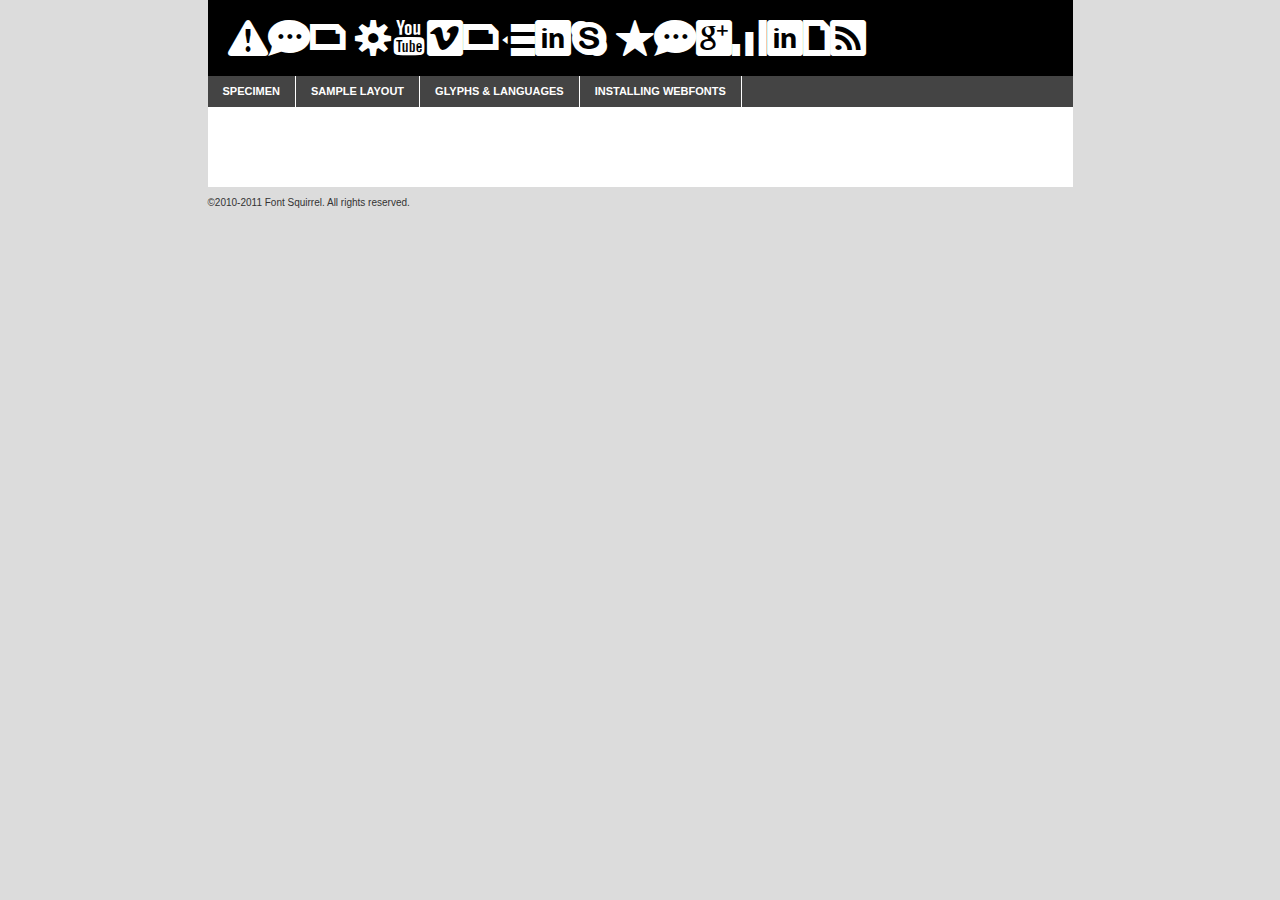
<file: styles/webSymbolsFont/symbols4web-demo.html>
<!DOCTYPE html PUBLIC "-//W3C//DTD XHTML 1.0 Transitional//EN"
	"http://www.w3.org/TR/xhtml1/DTD/xhtml1-transitional.dtd">

<html xmlns="http://www.w3.org/1999/xhtml" xml:lang="en" lang="en">
<head>
	<meta http-equiv="Content-Type" content="text/html; charset=utf-8" />
	<script src="http://ajax.googleapis.com/ajax/libs/jquery/1.7.2/jquery.min.js" type="text/javascript" charset="utf-8"></script>
	<script src="specimen_files/easytabs.js" type="text/javascript" charset="utf-8"></script>
	<link rel="stylesheet" href="specimen_files/specimen_stylesheet.css" type="text/css" charset="utf-8" />
	<link rel="stylesheet" href="stylesheet.css" type="text/css" charset="utf-8" />

	<style type="text/css">
					body{
				font-family: 'web_symbolsregular';
							}
		</style>

	<title>Web Symbols Regular Specimen</title>
	
	
	<script type="text/javascript" charset="utf-8">
		$(document).ready(function() {
			$('#container').easyTabs({defaultContent:1});
		});
	</script>
</head>

<body>
<div id="container">
	<div id="header">
		Web Symbols Regular	</div>
	<ul class="tabs">
		<li><a href="#specimen">Specimen</a></li>
		<li><a href="#layout">Sample Layout</a></li>
				<li><a href="#glyphs">Glyphs &amp; Languages</a></li>
		<li><a href="#installing">Installing Webfonts</a></li>
		
	</ul>
	
	<div id="main_content">

		
			<div id="specimen">
		
				<div class="section">
					<div class="grid12 firstcol">
						<div class="huge">AaBb</div>
					</div>
				</div>
		
				<div class="section">
					<div class="glyph_range">A&#x200B;B&#x200b;C&#x200b;D&#x200b;E&#x200b;F&#x200b;G&#x200b;H&#x200b;I&#x200b;J&#x200b;K&#x200b;L&#x200b;M&#x200b;N&#x200b;O&#x200b;P&#x200b;Q&#x200b;R&#x200b;S&#x200b;T&#x200b;U&#x200b;V&#x200b;W&#x200b;X&#x200b;Y&#x200b;Z&#x200b;a&#x200b;b&#x200b;c&#x200b;d&#x200b;e&#x200b;f&#x200b;g&#x200b;h&#x200b;i&#x200b;j&#x200b;k&#x200b;l&#x200b;m&#x200b;n&#x200b;o&#x200b;p&#x200b;q&#x200b;r&#x200b;s&#x200b;t&#x200b;u&#x200b;v&#x200b;w&#x200b;x&#x200b;y&#x200b;z&#x200b;1&#x200b;2&#x200b;3&#x200b;4&#x200b;5&#x200b;6&#x200b;7&#x200b;8&#x200b;9&#x200b;0&#x200b;&amp;&#x200b;.&#x200b;,&#x200b;?&#x200b;!&#x200b;&#64;&#x200b;(&#x200b;)&#x200b;#&#x200b;$&#x200b;%&#x200b;*&#x200b;+&#x200b;-&#x200b;=&#x200b;:&#x200b;;</div>
				</div>
				<div class="section">
					<div class="grid12 firstcol">
						<table class="sample_table">
							<tr><td>10</td><td class="size10">abcdefghijklmnopqrstuvwxyzABCDEFGHIJKLMNOPQRSTUVWXYZ0123456789abcdefghijklmnopqrstuvwxyzABCDEFGHIJKLMNOPQRSTUVWXYZ0123456789abcdefghijklmnopqrstuvwxyzABCDEFGHIJKLMNOPQRSTUVWXYZ</td></tr>
							<tr><td>11</td><td class="size11">abcdefghijklmnopqrstuvwxyzABCDEFGHIJKLMNOPQRSTUVWXYZ0123456789abcdefghijklmnopqrstuvwxyzABCDEFGHIJKLMNOPQRSTUVWXYZ0123456789abcdefghijklmnopqrstuvwxyzABCDEFGHIJKLMNOPQRSTUVWXYZ</td></tr>
							<tr><td>12</td><td class="size12">abcdefghijklmnopqrstuvwxyzABCDEFGHIJKLMNOPQRSTUVWXYZ0123456789abcdefghijklmnopqrstuvwxyzABCDEFGHIJKLMNOPQRSTUVWXYZ0123456789abcdefghijklmnopqrstuvwxyzABCDEFGHIJKLMNOPQRSTUVWXYZ</td></tr>
							<tr><td>13</td><td class="size13">abcdefghijklmnopqrstuvwxyzABCDEFGHIJKLMNOPQRSTUVWXYZ0123456789abcdefghijklmnopqrstuvwxyzABCDEFGHIJKLMNOPQRSTUVWXYZ0123456789abcdefghijklmnopqrstuvwxyzABCDEFGHIJKLMNOPQRSTUVWXYZ</td></tr>
							<tr><td>14</td><td class="size14">abcdefghijklmnopqrstuvwxyzABCDEFGHIJKLMNOPQRSTUVWXYZ0123456789abcdefghijklmnopqrstuvwxyzABCDEFGHIJKLMNOPQRSTUVWXYZ0123456789abcdefghijklmnopqrstuvwxyzABCDEFGHIJKLMNOPQRSTUVWXYZ</td></tr>
							<tr><td>16</td><td class="size16">abcdefghijklmnopqrstuvwxyzABCDEFGHIJKLMNOPQRSTUVWXYZ0123456789abcdefghijklmnopqrstuvwxyzABCDEFGHIJKLMNOPQRSTUVWXYZ</td></tr>
							<tr><td>18</td><td class="size18">abcdefghijklmnopqrstuvwxyzABCDEFGHIJKLMNOPQRSTUVWXYZ0123456789abcdefghijklmnopqrstuvwxyzABCDEFGHIJKLMNOPQRSTUVWXYZ</td></tr>
							<tr><td>20</td><td class="size20">abcdefghijklmnopqrstuvwxyzABCDEFGHIJKLMNOPQRSTUVWXYZ0123456789abcdefghijklmnopqrstuvwxyzABCDEFGHIJKLMNOPQRSTUVWXYZ</td></tr>
							<tr><td>24</td><td class="size24">abcdefghijklmnopqrstuvwxyzABCDEFGHIJKLMNOPQRSTUVWXYZ0123456789abcdefghijklmnopqrstuvwxyzABCDEFGHIJKLMNOPQRSTUVWXYZ</td></tr>
							<tr><td>30</td><td class="size30">abcdefghijklmnopqrstuvwxyzABCDEFGHIJKLMNOPQRSTUVWXYZ0123456789abcdefghijklmnopqrstuvwxyzABCDEFGHIJKLMNOPQRSTUVWXYZ</td></tr>
							<tr><td>36</td><td class="size36">abcdefghijklmnopqrstuvwxyzABCDEFGHIJKLMNOPQRSTUVWXYZ0123456789abcdefghijklmnopqrstuvwxyzABCDEFGHIJKLMNOPQRSTUVWXYZ</td></tr>
							<tr><td>48</td><td class="size48">abcdefghijklmnopqrstuvwxyzABCDEFGHIJKLMNOPQRSTUVWXYZ0123456789abcdefghijklmnopqrstuvwxyzABCDEFGHIJKLMNOPQRSTUVWXYZ</td></tr>
							<tr><td>60</td><td class="size60">abcdefghijklmnopqrstuvwxyzABCDEFGHIJKLMNOPQRSTUVWXYZ0123456789abcdefghijklmnopqrstuvwxyzABCDEFGHIJKLMNOPQRSTUVWXYZ</td></tr>
							<tr><td>72</td><td class="size72">abcdefghijklmnopqrstuvwxyzABCDEFGHIJKLMNOPQRSTUVWXYZ0123456789abcdefghijklmnopqrstuvwxyzABCDEFGHIJKLMNOPQRSTUVWXYZ</td></tr>
							<tr><td>90</td><td class="size90">abcdefghijklmnopqrstuvwxyzABCDEFGHIJKLMNOPQRSTUVWXYZ0123456789abcdefghijklmnopqrstuvwxyzABCDEFGHIJKLMNOPQRSTUVWXYZ</td></tr>
						</table>
				
					</div>
			
				</div>
		
		
		
								<div class="section" id="bodycomparison">


										<div id="xheight">
				<div class="fontbody">&#x25FC;&#x25FC;&#x25FC;&#x25FC;&#x25FC;&#x25FC;&#x25FC;&#x25FC;&#x25FC;&#x25FC;&#x25FC;&#x25FC;&#x25FC;&#x25FC;&#x25FC;&#x25FC;&#x25FC;&#x25FC;&#x25FC;&#x25FC;&#x25FC;&#x25FC;&#x25FC;&#x25FC;&#x25FC;&#x25FC;&#x25FC;&#x25FC;&#x25FC;&#x25FC;&#x25FC;&#x25FC;&#x25FC;&#x25FC;&#x25FC;&#x25FC;&#x25FC;&#x25FC;&#x25FC;&#x25FC;&#x25FC;&#x25FC;&#x25FC;&#x25FC;&#x25FC;&#x25FC;&#x25FC;&#x25FC;&#x25FC;&#x25FC;&#x25FC;&#x25FC;&#x25FC;&#x25FC;&#x25FC;&#x25FC;&#x25FC;&#x25FC;&#x25FC;&#x25FC;&#x25FC;&#x25FC;&#x25FC;&#x25FC;&#x25FC;&#x25FC;&#x25FC;&#x25FC;&#x25FC;&#x25FC;&#x25FC;&#x25FC;&#x25FC;&#x25FC;&#x25FC;&#x25FC;&#x25FC;&#x25FC;&#x25FC;&#x25FC;&#x25FC;&#x25FC;&#x25FC;&#x25FC;&#x25FC;&#x25FC;&#x25FC;&#x25FC;&#x25FC;&#x25FC;&#x25FC;&#x25FC;&#x25FC;&#x25FC;&#x25FC;&#x25FC;&#x25FC;&#x25FC;&#x25FC;body</div><div class="arialbody">body</div><div class="verdanabody">body</div><div class="georgiabody">body</div></div>
										<div class="fontbody" style="z-index:1">
											body<span>Web Symbols Regular</span>
										</div>
										<div class="arialbody" style="z-index:1">
											body<span>Arial</span>
										</div>
										<div class="verdanabody" style="z-index:1">
											body<span>Verdana</span>
										</div>
										<div class="georgiabody" style="z-index:1">
											body<span>Georgia</span>
										</div>



								</div>
		
		
				<div class="section psample psample_row1" id="">
					
					<div class="grid2 firstcol">
						<p class="size10"><span>10.</span>Aenean lacinia bibendum nulla sed consectetur. Fusce dapibus, tellus ac cursus commodo, tortor mauris condimentum nibh, ut fermentum massa justo sit amet risus. Nullam id dolor id nibh ultricies vehicula ut id elit. Cum sociis natoque penatibus et magnis dis parturient montes, nascetur ridiculus mus. Nulla vitae elit libero, a pharetra augue.</p>
			
					</div>
					<div class="grid3">
						<p class="size11"><span>11.</span>Aenean lacinia bibendum nulla sed consectetur. Fusce dapibus, tellus ac cursus commodo, tortor mauris condimentum nibh, ut fermentum massa justo sit amet risus. Nullam id dolor id nibh ultricies vehicula ut id elit. Cum sociis natoque penatibus et magnis dis parturient montes, nascetur ridiculus mus. Nulla vitae elit libero, a pharetra augue.</p>
			
					</div>
					<div class="grid3">
						<p class="size12"><span>12.</span>Aenean lacinia bibendum nulla sed consectetur. Fusce dapibus, tellus ac cursus commodo, tortor mauris condimentum nibh, ut fermentum massa justo sit amet risus. Nullam id dolor id nibh ultricies vehicula ut id elit. Cum sociis natoque penatibus et magnis dis parturient montes, nascetur ridiculus mus. Nulla vitae elit libero, a pharetra augue.</p>
			
					</div>
					<div class="grid4">
						<p class="size13"><span>13.</span>Aenean lacinia bibendum nulla sed consectetur. Fusce dapibus, tellus ac cursus commodo, tortor mauris condimentum nibh, ut fermentum massa justo sit amet risus. Nullam id dolor id nibh ultricies vehicula ut id elit. Cum sociis natoque penatibus et magnis dis parturient montes, nascetur ridiculus mus. Nulla vitae elit libero, a pharetra augue.</p>
			
					</div>
					<div class="white_blend"></div>
					
				</div>
				<div class="section psample psample_row2" id="">
					<div class="grid3 firstcol">
						<p class="size14"><span>14.</span>Aenean lacinia bibendum nulla sed consectetur. Fusce dapibus, tellus ac cursus commodo, tortor mauris condimentum nibh, ut fermentum massa justo sit amet risus. Nullam id dolor id nibh ultricies vehicula ut id elit. Cum sociis natoque penatibus et magnis dis parturient montes, nascetur ridiculus mus. Nulla vitae elit libero, a pharetra augue.</p>
			
					</div>
					<div class="grid4">
						<p class="size16"><span>16.</span>Aenean lacinia bibendum nulla sed consectetur. Fusce dapibus, tellus ac cursus commodo, tortor mauris condimentum nibh, ut fermentum massa justo sit amet risus. Nullam id dolor id nibh ultricies vehicula ut id elit. Cum sociis natoque penatibus et magnis dis parturient montes, nascetur ridiculus mus. Nulla vitae elit libero, a pharetra augue.</p>
			
					</div>
					<div class="grid5">
						<p class="size18"><span>18.</span>Aenean lacinia bibendum nulla sed consectetur. Fusce dapibus, tellus ac cursus commodo, tortor mauris condimentum nibh, ut fermentum massa justo sit amet risus. Nullam id dolor id nibh ultricies vehicula ut id elit. Cum sociis natoque penatibus et magnis dis parturient montes, nascetur ridiculus mus. Nulla vitae elit libero, a pharetra augue.</p>
			
					</div>

					<div class="white_blend"></div>

				</div>
				
				<div class="section psample psample_row3" id="">
					<div class="grid5 firstcol">
						<p class="size20"><span>20.</span>Aenean lacinia bibendum nulla sed consectetur. Fusce dapibus, tellus ac cursus commodo, tortor mauris condimentum nibh, ut fermentum massa justo sit amet risus. Nullam id dolor id nibh ultricies vehicula ut id elit. Cum sociis natoque penatibus et magnis dis parturient montes, nascetur ridiculus mus. Nulla vitae elit libero, a pharetra augue.</p>
					</div>
					<div class="grid7">
						<p class="size24"><span>24.</span>Aenean lacinia bibendum nulla sed consectetur. Fusce dapibus, tellus ac cursus commodo, tortor mauris condimentum nibh, ut fermentum massa justo sit amet risus. Nullam id dolor id nibh ultricies vehicula ut id elit. Cum sociis natoque penatibus et magnis dis parturient montes, nascetur ridiculus mus. Nulla vitae elit libero, a pharetra augue.</p>
					</div>
					
					<div class="white_blend"></div>
					
				</div>
				
				<div class="section psample psample_row4" id="">
					<div class="grid12 firstcol">
						<p class="size30"><span>30.</span>Aenean lacinia bibendum nulla sed consectetur. Fusce dapibus, tellus ac cursus commodo, tortor mauris condimentum nibh, ut fermentum massa justo sit amet risus. Nullam id dolor id nibh ultricies vehicula ut id elit. Cum sociis natoque penatibus et magnis dis parturient montes, nascetur ridiculus mus. Nulla vitae elit libero, a pharetra augue.</p>
					</div>
					<div class="white_blend"></div>
					
				</div>
				
				
				
				<div class="section psample psample_row1 fullreverse">
					<div class="grid2 firstcol">
						<p class="size10"><span>10.</span>Aenean lacinia bibendum nulla sed consectetur. Fusce dapibus, tellus ac cursus commodo, tortor mauris condimentum nibh, ut fermentum massa justo sit amet risus. Nullam id dolor id nibh ultricies vehicula ut id elit. Cum sociis natoque penatibus et magnis dis parturient montes, nascetur ridiculus mus. Nulla vitae elit libero, a pharetra augue.</p>
			
					</div>
					<div class="grid3">
						<p class="size11"><span>11.</span>Aenean lacinia bibendum nulla sed consectetur. Fusce dapibus, tellus ac cursus commodo, tortor mauris condimentum nibh, ut fermentum massa justo sit amet risus. Nullam id dolor id nibh ultricies vehicula ut id elit. Cum sociis natoque penatibus et magnis dis parturient montes, nascetur ridiculus mus. Nulla vitae elit libero, a pharetra augue.</p>
			
					</div>
					<div class="grid3">
						<p class="size12"><span>12.</span>Aenean lacinia bibendum nulla sed consectetur. Fusce dapibus, tellus ac cursus commodo, tortor mauris condimentum nibh, ut fermentum massa justo sit amet risus. Nullam id dolor id nibh ultricies vehicula ut id elit. Cum sociis natoque penatibus et magnis dis parturient montes, nascetur ridiculus mus. Nulla vitae elit libero, a pharetra augue.</p>
			
					</div>
					<div class="grid4">
						<p class="size13"><span>13.</span>Aenean lacinia bibendum nulla sed consectetur. Fusce dapibus, tellus ac cursus commodo, tortor mauris condimentum nibh, ut fermentum massa justo sit amet risus. Nullam id dolor id nibh ultricies vehicula ut id elit. Cum sociis natoque penatibus et magnis dis parturient montes, nascetur ridiculus mus. Nulla vitae elit libero, a pharetra augue.</p>
			
					</div>
					<div class="black_blend"></div>
					
				</div>
				
				<div class="section psample psample_row2 fullreverse">
					<div class="grid3 firstcol">
						<p class="size14"><span>14.</span>Aenean lacinia bibendum nulla sed consectetur. Fusce dapibus, tellus ac cursus commodo, tortor mauris condimentum nibh, ut fermentum massa justo sit amet risus. Nullam id dolor id nibh ultricies vehicula ut id elit. Cum sociis natoque penatibus et magnis dis parturient montes, nascetur ridiculus mus. Nulla vitae elit libero, a pharetra augue.</p>
			
					</div>
					<div class="grid4">
						<p class="size16"><span>16.</span>Aenean lacinia bibendum nulla sed consectetur. Fusce dapibus, tellus ac cursus commodo, tortor mauris condimentum nibh, ut fermentum massa justo sit amet risus. Nullam id dolor id nibh ultricies vehicula ut id elit. Cum sociis natoque penatibus et magnis dis parturient montes, nascetur ridiculus mus. Nulla vitae elit libero, a pharetra augue.</p>
			
					</div>
					<div class="grid5">
						<p class="size18"><span>18.</span>Aenean lacinia bibendum nulla sed consectetur. Fusce dapibus, tellus ac cursus commodo, tortor mauris condimentum nibh, ut fermentum massa justo sit amet risus. Nullam id dolor id nibh ultricies vehicula ut id elit. Cum sociis natoque penatibus et magnis dis parturient montes, nascetur ridiculus mus. Nulla vitae elit libero, a pharetra augue.</p>
			
					</div>
					<div class="black_blend"></div>

				</div>
				
				<div class="section psample fullreverse psample_row3" id="">
					<div class="grid5 firstcol">
						<p class="size20"><span>20.</span>Aenean lacinia bibendum nulla sed consectetur. Fusce dapibus, tellus ac cursus commodo, tortor mauris condimentum nibh, ut fermentum massa justo sit amet risus. Nullam id dolor id nibh ultricies vehicula ut id elit. Cum sociis natoque penatibus et magnis dis parturient montes, nascetur ridiculus mus. Nulla vitae elit libero, a pharetra augue.</p>
					</div>
					<div class="grid7">
						<p class="size24"><span>24.</span>Aenean lacinia bibendum nulla sed consectetur. Fusce dapibus, tellus ac cursus commodo, tortor mauris condimentum nibh, ut fermentum massa justo sit amet risus. Nullam id dolor id nibh ultricies vehicula ut id elit. Cum sociis natoque penatibus et magnis dis parturient montes, nascetur ridiculus mus. Nulla vitae elit libero, a pharetra augue.</p>
					</div>
					
					<div class="black_blend"></div>
					
				</div>
				
				<div class="section psample fullreverse psample_row4" id="" style="border-bottom: 20px #000 solid;">
					<div class="grid12 firstcol">
						<p class="size30"><span>30.</span>Aenean lacinia bibendum nulla sed consectetur. Fusce dapibus, tellus ac cursus commodo, tortor mauris condimentum nibh, ut fermentum massa justo sit amet risus. Nullam id dolor id nibh ultricies vehicula ut id elit. Cum sociis natoque penatibus et magnis dis parturient montes, nascetur ridiculus mus. Nulla vitae elit libero, a pharetra augue.</p>
					</div>
					<div class="black_blend"></div>
					
				</div>
				
				
				
				
			</div>
			
			<div id="layout">
				
				<div class="section">
					
					<div class="grid12 firstcol">
						<h1>Lorem Ipsum Dolor</h1>
						<h2>Etiam porta sem malesuada magna mollis euismod</h2>
						
						<p class="byline">By <a href="#link">Aenean Lacinia</a></p>
					</div>
				</div>
				<div class="section">
					<div class="grid8 firstcol">
						<p class="large">Donec sed odio dui. Morbi leo risus, porta ac consectetur ac, vestibulum at eros. Fusce dapibus, tellus ac cursus commodo, tortor mauris condimentum nibh, ut fermentum massa justo sit amet risus. </p>

						
						<h3>Pellentesque ornare sem</h3>

						<p>Maecenas sed diam eget risus varius blandit sit amet non magna. Maecenas faucibus mollis interdum. Donec ullamcorper nulla non metus auctor fringilla. Nullam id dolor id nibh ultricies vehicula ut id elit. Nullam id dolor id nibh ultricies vehicula ut id elit. </p>

						<p>Aenean eu leo quam. Pellentesque ornare sem lacinia quam venenatis vestibulum. Lorem ipsum dolor sit amet, consectetur adipiscing elit. Cum sociis natoque penatibus et magnis dis parturient montes, nascetur ridiculus mus. </p>

						<p>Nulla vitae elit libero, a pharetra augue. Praesent commodo cursus magna, vel scelerisque nisl consectetur et. Aenean lacinia bibendum nulla sed consectetur. </p>

						<p>Nullam quis risus eget urna mollis ornare vel eu leo. Nullam quis risus eget urna mollis ornare vel eu leo. Maecenas sed diam eget risus varius blandit sit amet non magna. Donec ullamcorper nulla non metus auctor fringilla. </p>

						<h3>Cras mattis consectetur</h3>

						<p>Aenean eu leo quam. Pellentesque ornare sem lacinia quam venenatis vestibulum. Aenean lacinia bibendum nulla sed consectetur. Integer posuere erat a ante venenatis dapibus posuere velit aliquet. Cras mattis consectetur purus sit amet fermentum. </p>

						<p>Nullam id dolor id nibh ultricies vehicula ut id elit. Nullam quis risus eget urna mollis ornare vel eu leo. Cras mattis consectetur purus sit amet fermentum.</p>
					</div>
					
					<div class="grid4 sidebar">
						
						<div class="box reverse">
							<p class="last">Nullam quis risus eget urna mollis ornare vel eu leo. Donec ullamcorper nulla non metus auctor fringilla. Cras mattis consectetur purus sit amet fermentum. Sed posuere consectetur est at lobortis. Lorem ipsum dolor sit amet, consectetur adipiscing elit. </p>
						</div>
						
						<p class="caption">Maecenas sed diam eget risus varius.</p>

						<p>Vestibulum id ligula porta felis euismod semper. Integer posuere erat a ante venenatis dapibus posuere velit aliquet. Vestibulum id ligula porta felis euismod semper. Sed posuere consectetur est at lobortis. Maecenas sed diam eget risus varius blandit sit amet non magna. Fusce dapibus, tellus ac cursus commodo, tortor mauris condimentum nibh, ut fermentum massa justo sit amet risus. </p>

					

						<p>Duis mollis, est non commodo luctus, nisi erat porttitor ligula, eget lacinia odio sem nec elit. Aenean lacinia bibendum nulla sed consectetur. Vivamus sagittis lacus vel augue laoreet rutrum faucibus dolor auctor. Aenean lacinia bibendum nulla sed consectetur. Nullam quis risus eget urna mollis ornare vel eu leo. </p>

						<p>Praesent commodo cursus magna, vel scelerisque nisl consectetur et. Donec ullamcorper nulla non metus auctor fringilla. Maecenas faucibus mollis interdum. Fusce dapibus, tellus ac cursus commodo, tortor mauris condimentum nibh, ut fermentum massa justo sit amet risus. </p>

					</div>
				</div>
				
			</div>


			



		<div id="glyphs">
			<div class="section">
				<div class="grid12 firstcol">
			
				<h1>Language Support</h1>
				<p>The subset of Web Symbols Regular in this kit supports the following languages:<br />
			
									</p>
				<h1>Glyph Chart</h1>
				<p>The subset of Web Symbols Regular in this kit includes all the glyphs listed below. Unicode entities are included above each glyph to help you insert individual characters into your layout.</p>
				<div id="glyph_chart">
			
																				 <div><p>&amp;#32;</p>&#32;</div>
																				 <div><p>&amp;#33;</p>&#33;</div>
																				 <div><p>&amp;#35;</p>&#35;</div>
																				 <div><p>&amp;#37;</p>&#37;</div>
																				 <div><p>&amp;#38;</p>&#38;</div>
																				 <div><p>&amp;#39;</p>&#39;</div>
																				 <div><p>&amp;#40;</p>&#40;</div>
																				 <div><p>&amp;#41;</p>&#41;</div>
																				 <div><p>&amp;#42;</p>&#42;</div>
																				 <div><p>&amp;#43;</p>&#43;</div>
																				 <div><p>&amp;#44;</p>&#44;</div>
																				 <div><p>&amp;#45;</p>&#45;</div>
																				 <div><p>&amp;#46;</p>&#46;</div>
																				 <div><p>&amp;#47;</p>&#47;</div>
																				 <div><p>&amp;#48;</p>&#48;</div>
																				 <div><p>&amp;#49;</p>&#49;</div>
																				 <div><p>&amp;#50;</p>&#50;</div>
																				 <div><p>&amp;#51;</p>&#51;</div>
																				 <div><p>&amp;#52;</p>&#52;</div>
																				 <div><p>&amp;#53;</p>&#53;</div>
																				 <div><p>&amp;#54;</p>&#54;</div>
																				 <div><p>&amp;#55;</p>&#55;</div>
																				 <div><p>&amp;#58;</p>&#58;</div>
																				 <div><p>&amp;#59;</p>&#59;</div>
																				 <div><p>&amp;#60;</p>&#60;</div>
																				 <div><p>&amp;#62;</p>&#62;</div>
																				 <div><p>&amp;#63;</p>&#63;</div>
																				 <div><p>&amp;#64;</p>&#64;</div>
																				 <div><p>&amp;#65;</p>&#65;</div>
																				 <div><p>&amp;#66;</p>&#66;</div>
																				 <div><p>&amp;#67;</p>&#67;</div>
																				 <div><p>&amp;#68;</p>&#68;</div>
																				 <div><p>&amp;#70;</p>&#70;</div>
																				 <div><p>&amp;#72;</p>&#72;</div>
																				 <div><p>&amp;#73;</p>&#73;</div>
																				 <div><p>&amp;#74;</p>&#74;</div>
																				 <div><p>&amp;#75;</p>&#75;</div>
																				 <div><p>&amp;#76;</p>&#76;</div>
																				 <div><p>&amp;#77;</p>&#77;</div>
																				 <div><p>&amp;#78;</p>&#78;</div>
																				 <div><p>&amp;#79;</p>&#79;</div>
																				 <div><p>&amp;#80;</p>&#80;</div>
																				 <div><p>&amp;#81;</p>&#81;</div>
																				 <div><p>&amp;#82;</p>&#82;</div>
																				 <div><p>&amp;#83;</p>&#83;</div>
																				 <div><p>&amp;#84;</p>&#84;</div>
																				 <div><p>&amp;#85;</p>&#85;</div>
																				 <div><p>&amp;#86;</p>&#86;</div>
																				 <div><p>&amp;#87;</p>&#87;</div>
																				 <div><p>&amp;#88;</p>&#88;</div>
																				 <div><p>&amp;#90;</p>&#90;</div>
																				 <div><p>&amp;#91;</p>&#91;</div>
																				 <div><p>&amp;#92;</p>&#92;</div>
																				 <div><p>&amp;#93;</p>&#93;</div>
																				 <div><p>&amp;#95;</p>&#95;</div>
																				 <div><p>&amp;#96;</p>&#96;</div>
																				 <div><p>&amp;#97;</p>&#97;</div>
																				 <div><p>&amp;#98;</p>&#98;</div>
																				 <div><p>&amp;#99;</p>&#99;</div>
																				 <div><p>&amp;#100;</p>&#100;</div>
																				 <div><p>&amp;#101;</p>&#101;</div>
																				 <div><p>&amp;#102;</p>&#102;</div>
																				 <div><p>&amp;#103;</p>&#103;</div>
																				 <div><p>&amp;#104;</p>&#104;</div>
																				 <div><p>&amp;#105;</p>&#105;</div>
																				 <div><p>&amp;#106;</p>&#106;</div>
																				 <div><p>&amp;#107;</p>&#107;</div>
																				 <div><p>&amp;#108;</p>&#108;</div>
																				 <div><p>&amp;#109;</p>&#109;</div>
																				 <div><p>&amp;#110;</p>&#110;</div>
																				 <div><p>&amp;#111;</p>&#111;</div>
																				 <div><p>&amp;#112;</p>&#112;</div>
																				 <div><p>&amp;#113;</p>&#113;</div>
																				 <div><p>&amp;#114;</p>&#114;</div>
																				 <div><p>&amp;#115;</p>&#115;</div>
																				 <div><p>&amp;#116;</p>&#116;</div>
																				 <div><p>&amp;#117;</p>&#117;</div>
																				 <div><p>&amp;#118;</p>&#118;</div>
																				 <div><p>&amp;#119;</p>&#119;</div>
																				 <div><p>&amp;#120;</p>&#120;</div>
																				 <div><p>&amp;#121;</p>&#121;</div>
																				 <div><p>&amp;#122;</p>&#122;</div>
																				 <div><p>&amp;#123;</p>&#123;</div>
																				 <div><p>&amp;#125;</p>&#125;</div>
																				 <div><p>&amp;#126;</p>&#126;</div>
																				 <div><p>&amp;#160;</p>&#160;</div>
																				 <div><p>&amp;#173;</p>&#173;</div>
																				 <div><p>&amp;#178;</p>&#178;</div>
																				 <div><p>&amp;#179;</p>&#179;</div>
																				 <div><p>&amp;#185;</p>&#185;</div>
																				 <div><p>&amp;#215;</p>&#215;</div>
																				 <div><p>&amp;#8192;</p>&#8192;</div>
																				 <div><p>&amp;#8193;</p>&#8193;</div>
																				 <div><p>&amp;#8194;</p>&#8194;</div>
																				 <div><p>&amp;#8195;</p>&#8195;</div>
																				 <div><p>&amp;#8196;</p>&#8196;</div>
																				 <div><p>&amp;#8197;</p>&#8197;</div>
																				 <div><p>&amp;#8198;</p>&#8198;</div>
																				 <div><p>&amp;#8199;</p>&#8199;</div>
																				 <div><p>&amp;#8200;</p>&#8200;</div>
																				 <div><p>&amp;#8201;</p>&#8201;</div>
																				 <div><p>&amp;#8202;</p>&#8202;</div>
																				 <div><p>&amp;#8208;</p>&#8208;</div>
																				 <div><p>&amp;#8209;</p>&#8209;</div>
																				 <div><p>&amp;#8210;</p>&#8210;</div>
																				 <div><p>&amp;#8211;</p>&#8211;</div>
																				 <div><p>&amp;#8212;</p>&#8212;</div>
																				 <div><p>&amp;#8239;</p>&#8239;</div>
																				 <div><p>&amp;#8287;</p>&#8287;</div>
																				 <div><p>&amp;#9724;</p>&#9724;</div>
																																																</div>	
				</div>
		
		
			</div>
		</div>
		
		
		<div id="specs">
			
		</div>
	
		<div id="installing">
			<div class="section">
				<div class="grid7 firstcol">
					<h1>Installing Webfonts</h1>
					
					<p>Webfonts are supported by all major browser platforms but not all in the same way. There are currently four different font formats that must be included in order to target all browsers. This includes TTF, WOFF, EOT and SVG.</p>
					
					<h2>1. Upload your webfonts</h2>
					<p>You must upload your webfont kit to your website. They should be in or near the same directory as your CSS files.</p>
					
					<h2>2. Include the webfont stylesheet</h2>
					<p>A special CSS @font-face declaration helps the various browsers select the appropriate font it needs without causing you a bunch of headaches. Learn more about this syntax by reading the <a href="http://www.fontspring.com/blog/further-hardening-of-the-bulletproof-syntax">Fontspring blog post</a> about it. The code for it is as follows:</p>


<code>
@font-face{ 
	font-family: 'MyWebFont';
	src: url('WebFont.eot');
	src: url('WebFont.eot?#iefix') format('embedded-opentype'),
	     url('WebFont.woff') format('woff'),
	     url('WebFont.ttf') format('truetype'),
	     url('WebFont.svg#webfont') format('svg');
}
</code>

	<p>We've already gone ahead and generated the code for you. All you have to do is link to the stylesheet in your HTML, like this:</p>
	<code>&lt;link rel=&quot;stylesheet&quot; href=&quot;stylesheet.css&quot; type=&quot;text/css&quot; charset=&quot;utf-8&quot; /&gt;</code>

					<h2>3. Modify your own stylesheet</h2>
					<p>To take advantage of your new fonts, you must tell your stylesheet to use them. Look at the original @font-face declaration above and find the property called "font-family." The name linked there will be what you use to reference the font. Prepend that webfont name to the font stack in the "font-family" property, inside the selector you want to change. For example:</p>
<code>p { font-family: 'WebFont', Arial, sans-serif; }</code>

<h2>4. Test</h2>
<p>Getting webfonts to work cross-browser <em>can</em> be tricky. Use the information in the sidebar to help you if you find that fonts aren't loading in a particular browser.</p>
				</div>
				
				<div class="grid5 sidebar">
					<div class="box">
						<h2>Troubleshooting<br />Font-Face Problems</h2>
						<p>Having trouble getting your webfonts to load in your new website? Here are some tips to sort out what might be the problem.</p>

						<h3>Fonts not showing in any browser</h3>

						<p>This sounds like you need to work on the plumbing. You either did not upload the fonts to the correct directory, or you did not link the fonts properly in the CSS. If you've confirmed that all this is correct and you still have a problem, take a look at your .htaccess file and see if requests are getting intercepted.</p>

						<h3>Fonts not loading in iPhone or iPad</h3>

						<p>The most common problem here is that you are serving the fonts from an IIS server. IIS refuses to serve files that have unknown MIME types. If that is the case, you must set the MIME type for SVG to "image/svg+xml" in the server settings. Follow these instructions from Microsoft if you need help.</p>

						<h3>Fonts not loading in Firefox</h3>

						<p>The primary reason for this failure? You are still using a version Firefox older than 3.5. So upgrade already! If that isn't it, then you are very likely serving fonts from a different domain. Firefox requires that all font assets be served from the same domain. Lastly it is possible that you need to add WOFF to your list of MIME types (if you are serving via IIS.)</p>

						<h3>Fonts not loading in IE</h3>

						<p>Are you looking at Internet Explorer on an actual Windows machine or are you cheating by using a service like Adobe BrowserLab? Many of these screenshot services do not render @font-face for IE. Best to test it on a real machine.</p>

						<h3>Fonts not loading in IE9</h3>

						<p>IE9, like Firefox, requires that fonts be served from the same domain as the website. Make sure that is the case.</p>
					</div>
				</div>
			</div>
			
		</div>
	
	</div>
	<div id="footer">
		<p>&copy;2010-2011 Font Squirrel. All rights reserved.</p>
	</div>
</div>
</body>
</html>
</file>
<file: styles/webSymbolsFont/stylesheet.css>
/* Generated by Font Squirrel (http://www.fontsquirrel.com) on July 27, 2014 */



@font-face {
    font-family: 'web_symbolsregular';
    src: url('symbols4web-webfont.eot');
    src: url('symbols4web-webfont.eot?#iefix') format('embedded-opentype'),
         url('symbols4web-webfont.woff') format('woff'),
         url('symbols4web-webfont.ttf') format('truetype'),
         url('symbols4web-webfont.svg#web_symbolsregular') format('svg');
    font-weight: normal;
    font-style: normal;

}
</file>
<file: styles/webSymbolsFont/specimen_files/specimen_stylesheet.css>
@import url('grid_12-825-55-15.css');

/*  
	CSS Reset by Eric Meyer - Released under Public Domain
    http://meyerweb.com/eric/tools/css/reset/
*/
html, body, div, span, applet, object, iframe,
h1, h2, h3, h4, h5, h6, p, blockquote, pre,
a, abbr, acronym, address, big, cite, code,
del, dfn, em, font, img, ins, kbd, q, s, samp,
small, strike, strong, sub, sup, tt, var,
b, u, i, center, dl, dt, dd, ol, ul, li,
fieldset, form, label, legend, table, 
caption, tbody, tfoot, thead, tr, th, td 
                  {margin: 0;padding: 0;border: 0;outline: 0;
                  font-size: 100%;vertical-align: baseline;
                  background: transparent;}
body              {line-height: 1;}
ol, ul            {list-style: none;}
blockquote, q     {quotes: none;}
blockquote:before, blockquote:after,
q:before, q:after {content: '';	content: none;}
:focus            {outline: 0;}
ins               {text-decoration: none;}
del               {text-decoration: line-through;}
table             {border-collapse: collapse;border-spacing: 0;}




body {
	color: #000;
	background-color: #dcdcdc;
}

a {
	text-decoration: none;
	color: #1883ba;
}

h1{
	font-size: 32px;
	font-weight: normal;
	font-style: normal;
	margin-bottom: 18px;
}

h2{
	font-size: 18px;
}

#container {
	width: 865px;
	margin: 0px auto;
}


#header {
	padding: 20px;
	font-size: 36px;
	background-color: #000;
	color: #fff;
}

#header span {
	color: #666;
}
#main_content {
	background-color: #fff;
	padding: 60px 20px 20px;
}


#footer p {
	margin: 0;
	padding-top: 10px;
	padding-bottom: 50px;
	color: #333;
	font: 10px Arial, sans-serif;
}

.tabs {
	width: 100%;
	height: 31px;
	background-color: #444;
}
.tabs li {
	float:  left;
	margin: 0;
	overflow: hidden;
	background-color: #444;
}
.tabs li a {
	display: block;
	color: #fff;
	text-decoration: none;
	font: bold 11px/11px 'Arial';
	text-transform: uppercase;
	padding: 10px 15px;
	border-right: 1px solid #fff;
}

.tabs li a:hover {
		background-color: #00b3ff;

}

.tabs li.active a {
	color:  #000;
	background-color: #fff;
}



div.huge {
	
	font-size: 300px;
	line-height: 1em;
	padding: 0;
	letter-spacing: -.02em;
	overflow: hidden;
}
div.glyph_range {
	font-size: 72px;
	line-height: 1.1em;
}

.size10{ font-size: 10px; }
.size11{ font-size: 11px; }
.size12{ font-size: 12px; }
.size13{ font-size: 13px; }
.size14{ font-size: 14px; }
.size16{ font-size: 16px; }
.size18{ font-size: 18px; }
.size20{ font-size: 20px; }
.size24{ font-size: 24px; }
.size30{ font-size: 30px; }
.size36{ font-size: 36px; }
.size48{ font-size: 48px; }
.size60{ font-size: 60px; }
.size72{ font-size: 72px; }
.size90{ font-size: 90px; }


.psample_row1 {	height: 120px;}
.psample_row1 {	height: 120px;}
.psample_row2 {	height: 160px;}
.psample_row3 {	height: 160px;}
.psample_row4 {	height: 160px;}

.psample {
	overflow: hidden;
	position: relative;
}
.psample p {
	line-height: 1.3em;
	display: block;
	overflow: hidden;
	margin: 0;
}

.psample span {
	margin-right: .5em;
}

.white_blend {
	width: 100%;
	height: 61px;
	background-image: url([data-uri]);
	position: absolute;
	bottom: 0;
}
.black_blend {
	width: 100%;
	height: 61px;
	background-image: url([data-uri]);
	position: absolute;
	bottom: 0;
}
.fullreverse {
	background:  #000 !important;
	color:  #fff !important;
	margin-left: -20px;
	padding-left: 20px;
	margin-right: -20px;
	padding-right: 20px;
	padding: 20px;
	margin-bottom:0;
}


.sample_table td {
	padding-top: 3px;
	padding-bottom:5px;
	padding-left: 5px;
	vertical-align: middle;
	line-height: 1.2em;
}

.sample_table td:first-child {
	background-color: #eee;
	text-align: right;
	padding-right: 5px;
	padding-left: 0;
	padding: 5px;
	font: 11px/12px "Courier New", Courier, mono;
}

code {
	white-space: pre;
	background-color: #eee;
	display: block;
	padding: 10px;
	margin-bottom: 18px;
	overflow: auto;
}


.bottom,.last 	{margin-bottom:0 !important; padding-bottom:0 !important;}

.box  { 
  padding: 18px; 
  margin-bottom: 18px; 
  background: #eee; 
}

.reverse,.reversed { background:  #000 !important;color:  #fff !important; border: none !important;}

#bodycomparison {
	position: relative;
	overflow: hidden;
	font-size: 72px;
	height: 90px;
	white-space: nowrap;
}

#bodycomparison div{
	font-size: 72px;
	line-height: 90px;
	display: inline;
	margin: 0 15px 0 0;
	padding: 0;
}

#bodycomparison div span{
	font: 10px Arial;
	position: absolute;
	left: 0;
}
#xheight {
	float: none;
	position: absolute;
	color: #d9f3ff;
	font-size: 72px;
	line-height: 90px;
}

.fontbody {
 position: relative;
}
.arialbody{
	font-family: Arial;
	position: relative;
}
.verdanabody{
	font-family: Verdana;
	position: relative;
}
.georgiabody{
	font-family: Georgia;
	position: relative;
}

/* @group Layout page
 */

#layout h1 {
	font-size: 36px;
	line-height: 42px;
	font-weight: normal;
	font-style: normal;
}

#layout h2 {
	font-size: 24px;
	line-height: 23px;
	font-weight: normal;
	font-style: normal;
}

#layout h3 {
	font-size: 22px;
	line-height: 1.4em;
	margin-top: 1em;
	font-weight: normal;
	font-style: normal;
}


#layout p.byline {
	font-size: 12px;
	margin-top: 18px;
	line-height: 12px;
	margin-bottom: 0;
}
#layout p {
	font-size: 14px;
	line-height: 21px;
	margin-bottom: .5em;
}

#layout p.large{
	font-size: 18px;
	line-height: 26px;
}

#layout .sidebar p{
	font-size: 12px;
	line-height: 1.4em;
}

#layout p.caption {
	font-size: 10px;
	margin-top: -16px;
	margin-bottom: 18px;
}

/* @end */

/* @group Glyphs */

#glyph_chart div{
	background-color: #d9f3ff;
	color: black;
	float: left;
	font-size: 36px;
	height: 1.2em;
	line-height: 1.2em;
	margin-bottom: 1px;
	margin-right: 1px;
	text-align: center;
	width: 1.2em;
	position: relative;
	padding: .6em .2em .2em;
}

#glyph_chart div p {
	position: absolute;
	left: 0;
	top: 0;
	display: block;
	text-align: center;
	font: bold 9px Arial, sans-serif;
	background-color: #3a768f;
	width: 100%;
	color: #fff;
	padding: 2px 0;
}


#glyphs h1 {
	font-family: Arial, sans-serif;
}
/* @end */

/* @group Installing */

#installing {
	font: 13px Arial, sans-serif;
}

#installing p,
#glyphs p{
	line-height: 1.2em;
	margin-bottom: 18px;
	font: 13px Arial, sans-serif;
}



#installing h3{
	font-size: 15px;
	margin-top: 18px;
}

/* @end */

#rendering h1 {
	font-family: Arial, sans-serif;
}
.render_table td {
	font: 11px "Courier New", Courier, mono;
	vertical-align: middle;
}
</file>
